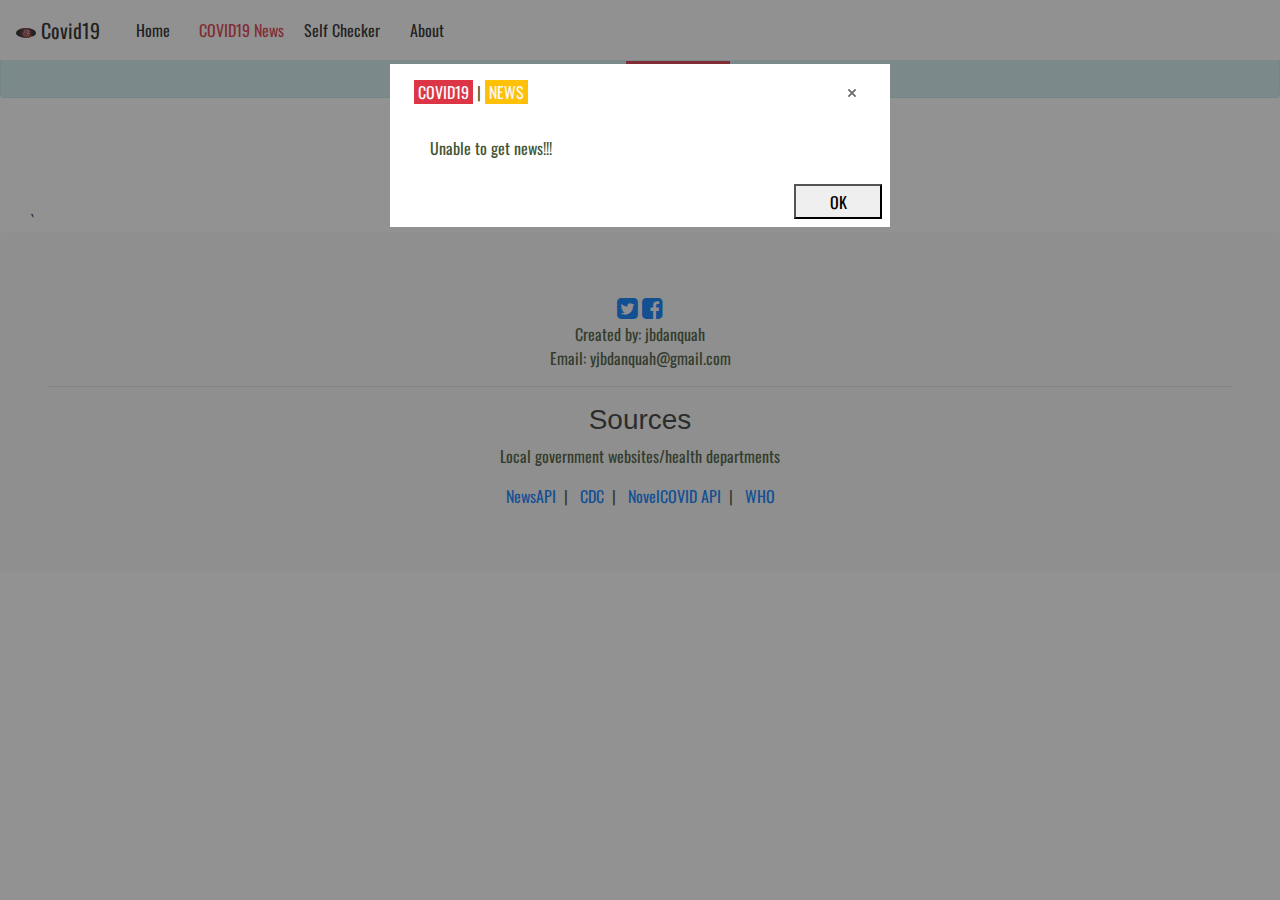
<file: news.html>
<!doctype html>
<html lang="en">

<head>
  <script async src="https://www.googletagmanager.com/gtag/js?id=UA-162779162-1"></script>
  <script>
    window.dataLayer = window.dataLayer || [];

    function gtag() {
      dataLayer.push(arguments);
    }
    gtag('js', new Date());

    gtag('config', 'UA-162779162-1');
  </script>
  <!-- Required meta tags -->
  <meta charset="utf-8">
  <meta name="viewport" content="width=device-width, initial-scale=1, shrink-to-fit=no">
  <meta http-equiv="Content-Security-Policy" content="upgrade-insecure-requests">

  <meta name="viewport" content="width=device-width, initial-scale=1.0">
  <meta http-equiv="X-UA-Compatible" content="ie=edge">

  <meta name="description"
    content="Live coronavirus dashboard tracker. See data, maps, social media trends, and learn about prevention measures." />
  <meta name="keywords"
    content="coronavirus, covid-19, tracker, dashboard, preperation, prevention, trends, statistics, data" />

  <meta property="og:type" content="website">
  <meta property="og:url" content="https://jbdanquah2.github.io/covid19">
  <meta property="og:title" content="COVID19 | Updates | News!">
  <meta property="og:description"
    content="Live coronavirus cases and news tracker. See data, maps, social media trends, and learn about prevention measures.">

  <meta name="twitter:title" content="COVID19 - Coronavirus Tracker">
  <meta name="twitter:description"
    content="Live coronavirus dashboard. See data, maps, social media trends, and learn about prevention measures.">

  <meta name="twitter:creator" content="@yjbdanquah">
  <meta name="twitter:card" content="summary_large_image" />


  <link rel="icon" href="img/favicon.ico" sizes="16x16" type="image/png">
  <!--  CSS -->
  <link rel="stylesheet" href="https://cdnjs.cloudflare.com/ajax/libs/font-awesome/4.7.0/css/font-awesome.min.css">
  <link rel="stylesheet" href="css/uikit.min.css">
  <link rel="stylesheet" href="css/bootstrap.min.css">
  <link rel="stylesheet" href="css/alertify.min.css">
  <link rel="stylesheet" href="css/style.css">

  <title>COVID19 | Updates | News!</title>
</head>

<body>
  <nav class="navbar navbar-expand-lg navbar-light table-light text-dark fixed-top mb-2">
    <a class="navbar-brand" href="index.html"><img src="img/2019-coronavirus.png" width="20" height="30" alt="">
      Covid19 </a>
    <button class="navbar-toggler border border-dark" type="button" data-toggle="collapse" data-target="#ncovid19"
      aria-controls="ncovid19" aria-expanded="false" aria-label="Toggle navigation">
      <span id="menu" class="navbar-toggler-icon"></span>
    </button>

    <div class="collapse navbar-collapse" id="ncovid19">
      <ul class="navbar-nav mr-auto mt-2 mt-lg-0">
        <li class="nav-item active">
          <a class="nav-link" href="index.html">Home <span class="sr-only">(current)</span></a>
        </li>
        <!-- <li class="nav-item active">
          <a onclick="notice()" id="usa" class="nav-link" href="#">US Cases <span class="sr-only">(current)</span></a>
        </li> -->
        <li class="nav-item active">
          <a id="newsLink" class="nav-link text-danger" href="news.html">
            <blink><span class="">COVID19</span> <span class="">News</span></blink>
          </a>
        </li>
        <li class="nav-item active">
          <a id="info" class="nav-link " href="self-checker.html">Self Checker</a>
        </li>
        <li class="nav-item active">
          <a id="info" class="nav-link " href="about.html">About</a>
        </li>
      </ul>
    </div>
    <!--	  <span class="mr-md-5 mr-sm-1" ><a class="text-danger" target="_blank" href="https://ko-fi.com/covidd19">Buy me coffee<i id="buyCoffee" class="fa fa-coffee" style="font-size:20px"></i></a></span>-->
  </nav>
  <div class="text-center alert alert-info mt-5 mb-1" role="alert">
    Stay home - <span class="bg-danger text-light pl-1 pr-1 pb-1">Stop the spread!</span>
  </div>
  <div id="newsHead" class="col-md-auto pt-2 text-light ">
    <center>

      <div class="container-fluid ">
        <h3 uk-scrollspy="cls: uk-animation-slide-left; repeat: true" class="mb-3 mt-5 text-center heading text-muted">
          TOP COVID19 NEWS</h3>
        <div class="card-group text-dark">
          <span id="news">`
          </span>
        </div>
      </div>
    </center>
  </div>
  <script src="js/script.js" type="text/javascript"></script>
  <script src="js/alertify.min.js"></script>
  <script src="js/uikit.min.js"></script>
  <script src="js/jquery-3.4.1.min.js"> </script>
  <script src="js/bootstrap.min.js"></script>
</body>
<footer class="jumbotron mb-0 bg-light">
  <center>
    <div class="container-fluid">
      <span><a target="_blank" href="https://twitter.com/yjbdanquah"><i class="fa fa-twitter-square"
            style="font-size:24px"></i></a></span>
      <span><a target="_blank" href="https://web.facebook.com/johndanquahboateng"><i class="fa fa-facebook-square"
            style="font-size:24px"></i></a></span><br>
      <span class="mb-0">Created by: jbdanquah</span><br>
      <p class="mt-0">Email: yjbdanquah@gmail.com</p>
      <hr>
      <h3>Sources</h3>
      <p>Local government websites/health departments</p>
      <a class="m-2" href="https://newsapi.org">NewsAPI</a>|
      <a class="m-2" href="https://www.cdc.gov/">CDC</a>|
      <a class="m-2" href="https://www.cdc.gov/">NovelCOVID API</a>|
      <a class="m-2" href="https://www.who.int/">WHO</a>

    </div>
  </center>

</footer>

</html>
</file>
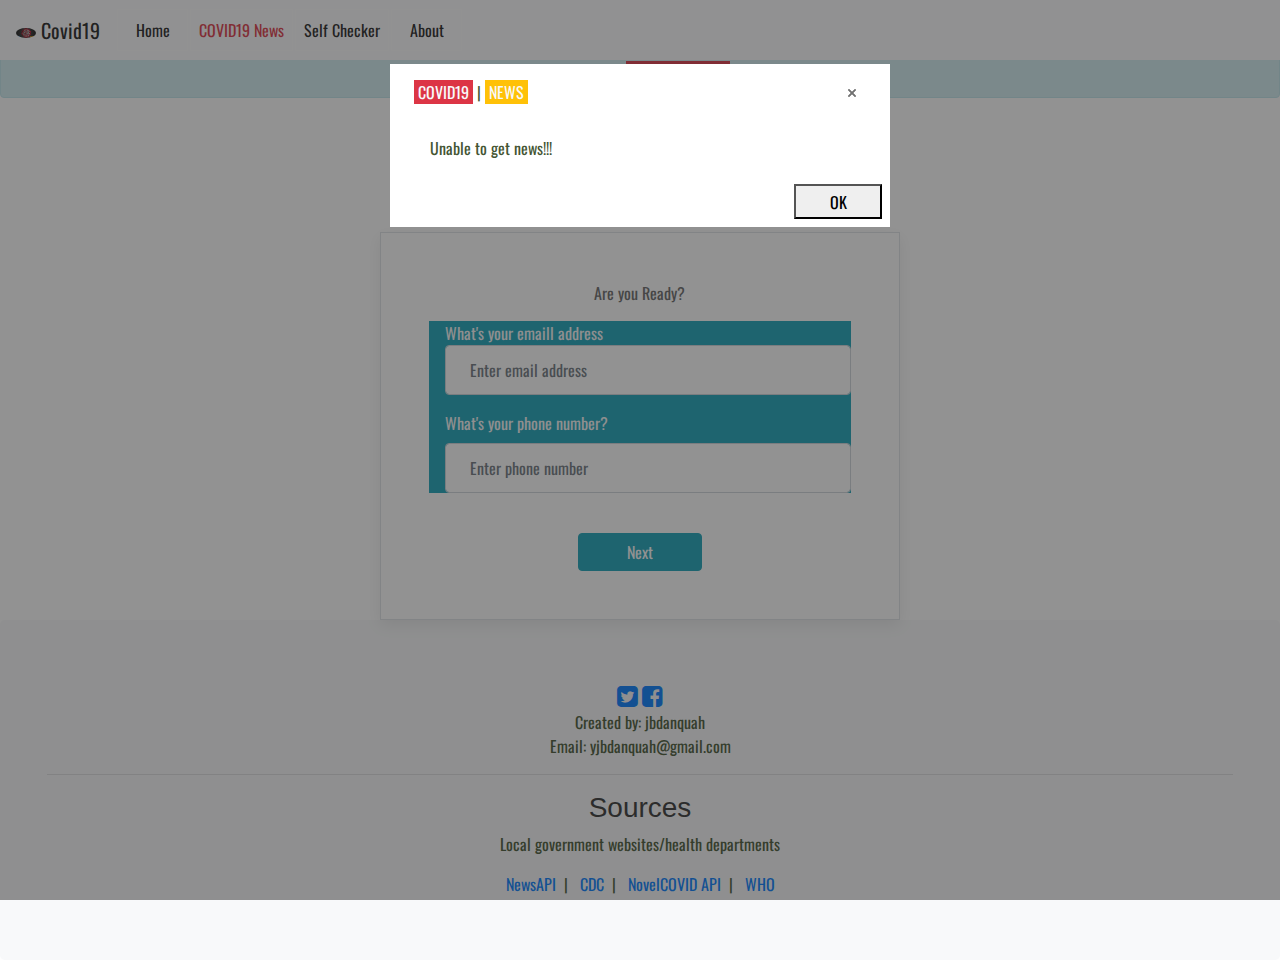
<file: self-checker.html>
<!doctype html>
<html lang="en">

<head>
	<script async src="https://www.googletagmanager.com/gtag/js?id=UA-162779162-1"></script>
	<script>
		window.dataLayer = window.dataLayer || [];

		function gtag() {
			dataLayer.push(arguments);
		}
		gtag('js', new Date());

		gtag('config', 'UA-162779162-1');
	</script>
	<!-- Required meta tags -->
	<meta charset="utf-8">
	<meta name="viewport" content="width=device-width, initial-scale=1, shrink-to-fit=no">
	<meta http-equiv="Content-Security-Policy" content="upgrade-insecure-requests">

	<meta name="viewport" content="width=device-width, initial-scale=1.0">
	<meta http-equiv="X-UA-Compatible" content="ie=edge">

	<meta name="description"
		content="Live coronavirus dashboard tracker. See data, maps, social media trends, and learn about prevention measures." />
	<meta name="keywords"
		content="coronavirus, covid-19, tracker, dashboard, preperation, prevention, trends, statistics, data" />

	<meta property="og:type" content="website">
	<meta property="og:url" content="https://jbdanquah2.github.io/covid19">
	<meta property="og:title" content="COVID19 | Updates | News!">
	<meta property="og:description"
		content="Live coronavirus cases and news tracker. See data, maps, social media trends, and learn about prevention measures.">

	<meta name="twitter:title" content="COVID19 - Coronavirus Tracker">
	<meta name="twitter:description"
		content="Live coronavirus dashboard. See data, maps, social media trends, and learn about prevention measures.">

	<meta name="twitter:creator" content="@yjbdanquah">
	<meta name="twitter:card" content="summary_large_image" />


	<link rel="icon" href="img/favicon.ico" sizes="16x16" type="image/png">
	<!--  CSS -->
	<link rel="stylesheet" href="https://cdnjs.cloudflare.com/ajax/libs/font-awesome/4.7.0/css/font-awesome.min.css">
	<link rel="stylesheet" href="css/uikit.min.css">
	<link rel="stylesheet" href="css/bootstrap.min.css">
	<link rel="stylesheet" href="css/alertify.min.css">
	<link rel="stylesheet" href="css/style.css">

	<title>COVID19 | Updates | News!</title>
</head>

<body>
	<nav class="navbar navbar-expand-lg navbar-light table-light text-dark fixed-top mb-2">
		<a class="navbar-brand" href="index.html"><img src="img/2019-coronavirus.png" width="20" height="30" alt="">
			Covid19 </a>
		<button class="navbar-toggler border border-dark" type="button" data-toggle="collapse" data-target="#ncovid19"
			aria-controls="ncovid19" aria-expanded="false" aria-label="Toggle navigation">
			<span id="menu" class="navbar-toggler-icon"></span>
		</button>

		<div class="collapse navbar-collapse" id="ncovid19">
			<ul class="navbar-nav mr-auto mt-2 mt-lg-0">
				<li class="nav-item active">
					<a class="nav-link" href="index.html">Home <span class="sr-only">(current)</span></a>
				</li>
				<li class="nav-item active">
					<a id="newsLink" class="nav-link text-danger" href="news.html">
						<blink><span class="">COVID19</span> <span class="">News</span></blink>
					</a>
				</li>
				<li class="nav-item active">
					<a id="info" class="nav-link " href="self-checker.html">Self Checker</a>
				</li>
				<li class="nav-item active">
					<a id="info" class="nav-link " href="about.html">About</a>
				</li>
			</ul>
		</div>
		<!--	  <span class="mr-md-5 mr-sm-1" ><a class="text-danger" target="_blank" href="https://ko-fi.com/covidd19">Buy me coffee<i id="buyCoffee" class="fa fa-coffee" style="font-size:20px"></i></a></span>-->
	</nav>
	<div class="text-center alert alert-info mt-5 mb-1" role="alert">
		Stay home - <span class="bg-danger text-light pl-1 pr-1 pb-1">Stop the spread!</span>
	</div>
	<div id="selfCheck" class="col-md-auto pt-2 text-light ">
		<center>
			<div class="container-fluid ">
				<h3 id="bot" uk-scrollspy="cls: uk-animation-slide-left; repeat: true"
					class="mb-3 mt-2 text-center heading text-muted">Hi, my name is nBot</h3>
				<div class="card-group text-dark d-flex justify-content-center">

					<div class="card">
						<div id="msg" class="card-body">
							I will help you check yourself if your have covid-19 or not!
						</div>
						<div class="row d-flex justify-content-center">

							<div
								class="col-md-5 col-sm-12 uk-card uk-card-default uk-card-body uk-animation-scale-up border p-5 aboutAbout">
								<p>Are you Ready?</p>
								<div class="gender text-left text-light bg-info pl-3">
									<div class="form-group">
										<label for="email" class="form-check-label">What's your emaill address</label>
										<input class="form-control p-4" id="email" name="email" type="email"
											placeholder="Enter email address">

									</div>
									<div class="form-group">
										<label for="phone" class="form-check-control">What's your phone number?</label>
										<input class="form-control p-4" id="phone" name="phone" type="text"
											placeholder="Enter phone number">

									</div>
								</div><br>
								<button onclick="move(this)" id="about" type="submit" value="next"
									class="btn btn-info pl-5 pr-5 About">Next</button>
							</div>


							<!-- about you -->
							<div id="aboutAbout"
								class="col-md-5 col-sm-12 uk-card uk-card-default uk-card-body uk-animation-scale-up border p-5 hide healthHealth">
								<h3>About You</h3><br>

								<label class="form-control mb-0" for="age">How old are you?</label>
								<select class="form-control bg-info text-light " name="age" id="age">
									<option disabled selected value="">Select Age</option>
									<option value="0-9">0-9 years</option>
									<option value="10-19">10-19 years</option>
									<option value="20-29">20-29 years</option>
									<option value="30-39">30-39 years</option>
									<option value="40-49">40-49 years</option>
									<option value="50-59">50-59 years</option>
									<option value="60-69">60-69 years</option>
									<option value="70-79">70-79 years</option>
									<option value="80+">80+ years</option>
								</select><br>
								<p>Please tell us your gender</p>
								<div class="gender text-left text-light bg-info pl-3">
									<div class="form-check">
										<input checked value="male" class="form-check-input" id="male" name="gender"
											type="radio">
										<label for="male" class="form-check-label">Male</label>
									</div>
									<div class="form-check">
										<input value="female" class="form-check-input" id="female" name="gender"
											type="radio">
										<label for="female" class="form-check-label">Female</label>
									</div>
								</div><br>

								<label class="form-control mb-0" for="region">Please tell us your region</label>
								<!--			          	<select class="form-control " >-->
								<input list="countries" name="country" required id="region"
									class="form-control bg-info text-light p-2" type="text"
									placeholder="Enter country eg: China">
								<datalist id="countries">
									<option value="Afghanistan" />
									<option value="Albania" />
									<option value="Algeria" />
									<option value="American Samoa" />
									<option value="Andorra" />
									<option value="Angola" />
									<option value="Anguilla" />
									<option value="Antarctica" />
									<option value="Antigua and Barbuda" />
									<option value="Argentina" />
									<option value="Armenia" />
									<option value="Aruba" />
									<option value="Australia" />
									<option value="Austria" />
									<option value="Azerbaijan" />
									<option value="Bahamas" />
									<option value="Bahrain" />
									<option value="Bangladesh" />
									<option value="Barbados" />
									<option value="Belarus" />
									<option value="Belgium" />
									<option value="Belize" />
									<option value="Benin" />
									<option value="Bermuda" />
									<option value="Bhutan" />
									<option value="Bolivia" />
									<option value="Bosnia and Herzegovina" />
									<option value="Botswana" />
									<option value="Bouvet Island" />
									<option value="Brazil" />
									<option value="British Indian Ocean Territory" />
									<option value="Brunei Darussalam" />
									<option value="Bulgaria" />
									<option value="Burkina Faso" />
									<option value="Burundi" />
									<option value="Cambodia" />
									<option value="Cameroon" />
									<option value="Canada" />
									<option value="Cape Verde" />
									<option value="Cayman Islands" />
									<option value="Central African Republic" />
									<option value="Chad" />
									<option value="Chile" />
									<option value="China" />
									<option value="Christmas Island" />
									<option value="Cocos (Keeling) Islands" />
									<option value="Colombia" />
									<option value="Comoros" />
									<option value="Congo" />
									<option value="Congo, The Democratic Republic of The" />
									<option value="Cook Islands" />
									<option value="Costa Rica" />
									<option value="Cote D'ivoire" />
									<option value="Croatia" />
									<option value="Cuba" />
									<option value="Cyprus" />
									<option value="Czech Republic" />
									<option value="Denmark" />
									<option value="Djibouti" />
									<option value="Dominica" />
									<option value="Dominican Republic" />
									<option value="Ecuador" />
									<option value="Egypt" />
									<option value="El Salvador" />
									<option value="Equatorial Guinea" />
									<option value="Eritrea" />
									<option value="Estonia" />
									<option value="Ethiopia" />
									<option value="Falkland Islands (Malvinas)" />
									<option value="Faroe Islands" />
									<option value="Fiji" />
									<option value="Finland" />
									<option value="France" />
									<option value="French Guiana" />
									<option value="French Polynesia" />
									<option value="French Southern Territories" />
									<option value="Gabon" />
									<option value="Gambia" />
									<option value="Georgia" />
									<option value="Germany" />
									<option value="Ghana" />
									<option value="Gibraltar" />
									<option value="Greece" />
									<option value="Greenland" />
									<option value="Grenada" />
									<option value="Guadeloupe" />
									<option value="Guam" />
									<option value="Guatemala" />
									<option value="Guinea" />
									<option value="Guinea-bissau" />
									<option value="Guyana" />
									<option value="Haiti" />
									<option value="Heard Island and Mcdonald Islands" />
									<option value="Holy See (Vatican City State)" />
									<option value="Honduras" />
									<option value="Hong Kong" />
									<option value="Hungary" />
									<option value="Iceland" />
									<option value="India" />
									<option value="Indonesia" />
									<option value="Iran, Islamic Republic of" />
									<option value="Iraq" />
									<option value="Ireland" />
									<option value="Israel" />
									<option value="Italy" />
									<option value="Jamaica" />
									<option value="Japan" />
									<option value="Jordan" />
									<option value="Kazakhstan" />
									<option value="Kenya" />
									<option value="Kiribati" />
									<option value="Korea, Democratic People's Republic of" />
									<option value="Korea, Republic of" />
									<option value="Kuwait" />
									<option value="Kyrgyzstan" />
									<option value="Lao People's Democratic Republic" />
									<option value="Latvia" />
									<option value="Lebanon" />
									<option value="Lesotho" />
									<option value="Liberia" />
									<option value="Libyan Arab Jamahiriya" />
									<option value="Liechtenstein" />
									<option value="Lithuania" />
									<option value="Luxembourg" />
									<option value="Macao" />
									<option value="Macedonia, The Former Yugoslav Republic of" />
									<option value="Madagascar" />
									<option value="Malawi" />
									<option value="Malaysia" />
									<option value="Maldives" />
									<option value="Mali" />
									<option value="Malta" />
									<option value="Marshall Islands" />
									<option value="Martinique" />
									<option value="Mauritania" />
									<option value="Mauritius" />
									<option value="Mayotte" />
									<option value="Mexico" />
									<option value="Micronesia, Federated States of" />
									<option value="Moldova, Republic of" />
									<option value="Monaco" />
									<option value="Mongolia" />
									<option value="Montserrat" />
									<option value="Morocco" />
									<option value="Mozambique" />
									<option value="Myanmar" />
									<option value="Namibia" />
									<option value="Nauru" />
									<option value="Nepal" />
									<option value="Netherlands" />
									<option value="Netherlands Antilles" />
									<option value="New Caledonia" />
									<option value="New Zealand" />
									<option value="Nicaragua" />
									<option value="Niger" />
									<option value="Nigeria" />
									<option value="Niue" />
									<option value="Norfolk Island" />
									<option value="Northern Mariana Islands" />
									<option value="Norway" />
									<option value="Oman" />
									<option value="Pakistan" />
									<option value="Palau" />
									<option value="Palestinian Territory, Occupied" />
									<option value="Panama" />
									<option value="Papua New Guinea" />
									<option value="Paraguay" />
									<option value="Peru" />
									<option value="Philippines" />
									<option value="Pitcairn" />
									<option value="Poland" />
									<option value="Portugal" />
									<option value="Puerto Rico" />
									<option value="Qatar" />
									<option value="Reunion" />
									<option value="Romania" />
									<option value="Russian Federation" />
									<option value="Rwanda" />
									<option value="Saint Helena" />
									<option value="Saint Kitts and Nevis" />
									<option value="Saint Lucia" />
									<option value="Saint Pierre and Miquelon" />
									<option value="Saint Vincent and The Grenadines" />
									<option value="Samoa" />
									<option value="San Marino" />
									<option value="Sao Tome and Principe" />
									<option value="Saudi Arabia" />
									<option value="Senegal" />
									<option value="Serbia and Montenegro" />
									<option value="Seychelles" />
									<option value="Sierra Leone" />
									<option value="Singapore" />
									<option value="Slovakia" />
									<option value="Slovenia" />
									<option value="Solomon Islands" />
									<option value="Somalia" />
									<option value="South Africa" />
									<option value="South Georgia and The South Sandwich Islands" />
									<option value="Spain" />
									<option value="Sri Lanka" />
									<option value="Sudan" />
									<option value="Suriname" />
									<option value="Svalbard and Jan Mayen" />
									<option value="Swaziland" />
									<option value="Sweden" />
									<option value="Switzerland" />
									<option value="Syrian Arab Republic" />
									<option value="Taiwan, Province of China" />
									<option value="Tajikistan" />
									<option value="Tanzania, United Republic of" />
									<option value="Thailand" />
									<option value="Timor-leste" />
									<option value="Togo" />
									<option value="Tokelau" />
									<option value="Tonga" />
									<option value="Trinidad and Tobago" />
									<option value="Tunisia" />
									<option value="Turkey" />
									<option value="Turkmenistan" />
									<option value="Turks and Caicos Islands" />
									<option value="Tuvalu" />
									<option value="Uganda" />
									<option value="Ukraine" />
									<option value="United Arab Emirates" />
									<option value="United Kingdom" />
									<option value="United States" />
									<option value="United States Minor Outlying Islands" />
									<option value="Uruguay" />
									<option value="Uzbekistan" />
									<option value="Vanuatu" />
									<option value="Venezuela" />
									<option value="Viet Nam" />
									<option value="Virgin Islands, British" />
									<option value="Virgin Islands, U.S" />
									<option value="Wallis and Futuna" />
									<option value="Western Sahara" />
									<option value="Yemen" />
									<option value="Zambia" />
									<option value="Zimbabwe" />
								</datalist>

								<!--			          	</select>-->
								<br>
								<p>Have you recently travelled abroad?</p>
								<div class="travel text-left text-light bg-info pl-3">
									<div class="form-check">
										<input checked name="travel" value="yes" class="form-check-input" id="travelYes"
											type="radio">
										<label for="travelYes" class="form-check-label">Yes</label>
									</div>
									<div class="form-check">
										<input name="travel" value="no" class="form-check-input" id="travelNo"
											type="radio">
										<label for="travelNo" class="form-check-label">No</label>
									</div>
								</div><br>
								<button onclick="move(this)" id="health" type="submit" value="next"
									class="btn btn-info pl-5 pr-5 Health">Next</button>

							</div>

							<!-- about your heath -->
							<div id="healthHealth"
								class="col-md-5 col-sm-12 uk-card uk-card-default uk-card-body uk-animation-scale-up border p-5 hide socialSocial">
								<h3>About Your Health</h3><br>

								<p>Do you smoke?</p>
								<div class="smoke text-left text-light bg-info pl-3">
									<div class="form-check">
										<input checked name="smoke" value="yes" class="form-check-input" id="smokeYes"
											type="radio">
										<label for="smokeYes" class="form-check-label">Yes</label>
									</div>
									<div class="form-check">
										<input name="smoke" value="no" class="form-check-input" id="smokeNo"
											type="radio">
										<label for="smokeNo" class="form-check-label">No</label>
									</div>
								</div><br>

								<p>Do you have any of the following diseases?</p>
								<ol class="text-left">
									<li>Lung disease</li>
									<li>Asthma</li>
									<li>Heart disease</li>
									<li>Diabetes</li>
									<li>Kidney diseases</li>
									<li>Cancer</li>
								</ol>

								<div class="disease text-left text-light bg-info pl-3">
									<div class="form-check">
										<input checked name="disease" value="yes" class="form-check-input"
											id="deseaseYes" type="radio">
										<label for="deseaseYes" class="form-check-label">Yes</label>
									</div>
									<div class="form-check">
										<input name="disease" value="no" class="form-check-input" id="deseaseNo"
											type="radio">
										<label for="deseaseNo" class="form-check-label">No</label>
									</div>
								</div><br>
								<button onclick="move(this)" id="social" type="submit" value="next"
									class="btn btn-info pl-5 pr-5 Social">Next</button>
							</div>

							<!-- social distancing -->
							<div id="socialSocial"
								class="col-md-5 col-sm-12 uk-card uk-card-default uk-card-body uk-animation-scale-up border p-5 hide symptomsSymptoms">
								<h3>Social Distancing</h3><br>
								<p>Have you had close contact with someone suspected of having or had COVID-19
									infection, such as family
									members, colleagues or others?</p>
								<div class="social text-left text-light bg-info pl-3">
									<div class="form-check">
										<input name="social" checked value="yes" class="form-check-input" id="socialYes"
											type="radio">
										<label for="socialYes" class="form-check-label">Yes</label>
									</div>
									<div class="form-check">
										<input name="social" value="no" class="form-check-input" id="socialNo"
											type="radio">
										<label for="socialNo" class="form-check-label">No</label>
									</div>
								</div><br>
								<button onclick="move(this)" id="symptoms" type="submit" value="next"
									class="btn btn-info pl-5 pr-5 Symptoms">Next</button>
							</div>

							<!-- check symptoms -->
							<div id="symptomsSymptoms"
								class="col-md-5 col-sm-12 uk-card uk-card-default uk-card-body uk-animation-scale-up border p-5 hide assessAssess1">
								<h3>Let's check your symptoms</h3><br>
								<p>Do you have a fever?</p>
								<div class="symptom text-left text-light bg-info pl-3">
									<div class="form-check">
										<input name="fever" checked value="yes" class="form-check-input" id="feverYes"
											type="radio">
										<label for="feverYes" class="form-check-label">Yes</label>
									</div>
									<div class="form-check">
										<input name="fever" value="no" class="form-check-input" id="feverNo"
											type="radio">
										<label for="feverNo" class="form-check-label">No</label>
									</div>
								</div><br>

								<p>Do you have cough - new or continuous?</p>
								<div class="cough text-left text-light bg-info pl-3">
									<div class="form-check">
										<input checked name="cough" value="yes" class="form-check-input" id="coughYes"
											type="radio">
										<label for="coughYes" class="form-check-label">Yes</label>
									</div>
									<div class="form-check">
										<input name="cough" value="no" class="form-check-input" id="coughNo"
											type="radio">
										<label for="coughNo" class="form-check-label">No</label>
									</div>
								</div><br>

								<p>Do you have shortness of breath?</p>
								<div class="breath text-left text-light bg-info pl-3">
									<div class="form-check">
										<input checked name="breath" value="yes" class="form-check-input" id="breathYes"
											type="radio">
										<label for="breathYes" class="form-check-label">Yes</label>
									</div>
									<div class="form-check">
										<input name="breath" value="no" class="form-check-input" id="breathNo"
											type="radio">
										<label for="breathNo" class="form-check-label">No</label>
									</div>
								</div><br>
								<p>Do you have loss of taste or smell?</p>
								<div class="smell text-left text-light bg-info pl-3">
									<div class="form-check">
										<input checked name="smell" value="yes" class="form-check-input" id="smellYes"
											type="radio">
										<label for="smellYes" class="form-check-label">Yes</label>
									</div>
									<div class="form-check">
										<input name="smell" value="no" class="form-check-input" id="smellNo"
											type="radio">
										<label for="smellNo" class="form-check-label">No</label>
									</div>
								</div><br>
								<label class="form-control mb-0" for="age">How long have you had the symptoms?</label>
								<select name="howLong" class="form-control bg-info text-light " id="howLong">
									<option disabled selected value="">Select how long</option>
									<option value="1">1 day</option>
									<option value="2">2 days</option>
									<option value="3">3 days</option>
									<option value="4">4 days</option>
									<option value="5">5 days</option>
									<option value="6">6 days</option>
									<option value="7">7 days</option>
									<option value="8">8 days</option>
									<option value="9">9 days</option>
									<option value="10">10 days</option>
									<option value="11">11 days</option>
									<option value="12">12 days</option>
									<option value="13">13 days</option>
									<option value="14">14 days</option>
								</select><br>
								<button onclick="move(this)" id="assess" type="submit" value="submit"
									class="btn btn-info pl-5 pr-5 Assess1 ">Submit</button>
								<input id="diagnos" hidden value="0" type="text">
							</div>

							<!-- Risk Assessment 1 -->
							<div id="assessAssess1"
								class="col-md-5 col-sm-12 uk-card uk-card-default uk-card-body uk-animation-scale-up border p-5 hide risk1Ass">
								<h3>Risk Assessment</h3><br>
								<h5 class="text-justify mb-4">Based on the symptoms reported, your current risk of
									having Covid-19 (Coronavirus) is High</h5>
								<p class="text-justify">Remain calm, quarantine/separate yourself from household ,
									friends and associates and contact Ghana Health Service helpline 112 for further
									advice.</p>
								<button onclick="move(this)" id="risk1" value="next"
									class="btn btn-info pl-5 pr-5 assess1">Next</button>
							</div>

							<!-- Risk Assessment 2 -->
							<div id="assessAssess2"
								class="col-md-5 uk-card uk-card-default uk-card-body uk-animation-scale-up col-sm-12 border p-5 hide">
								<h3>Risk Assessment</h3><br>
								<h5 class="mb-4">Based on the symptoms reported, your current risk of having Covid-19
									(Coronavirus) is <b>Medium</b></h5>
								<ul>
									<li>Please follow the general guidelines for prevention as advised by Ghana Health
										Service.</li>
									<li>Stay home, avoid crowds and contact with others.</li>
									<li>Wash your hands with soap and water before touching anything including your
										eyes, nose and mouth.</li>
									<li>Cover your mouth and nose when you cough or sneeze.</li>
									<li>Disinfect the objects and surfaces you touch.</li>
									<li>Please call GHS to get yourself tested for COVID-19</li>
								</ul>
								<button onclick="move(this)" id="risk2" value="next"
									class="btn btn-info pl-5 pr-5 assess2">Next</button>
							</div>

							<!-- End. Thanks you -->
							<div id="assessAssess"
								class="col-md-5 col-sm-12 uk-card uk-card-default uk-card-body uk-animation-scale-up border p-5 hide">
								<h3>Thank You</h3><br>
								<h5 class="text-justify mb-4">Thank you for your help to our health and care services to
									slow the COVID-19 outbreak.</h5>
								<p class="text-justify">Please check and report your symptoms again if you feel any
									different. Monitoring your health to stay safe during the COVID-19 pandemic is
									extremely important.</p><br>
								<a href="self-checker.html"><button type="submit" value=""
										class="btn btn-info pl-5 pr-5">Try again?</button></a>
								<!--			          	<button value="next" class="btn btn-info pl-5 pr-5 assess1">Next</button>-->
							</div>
						</div>
						<!--			          </div>-->
					</div>
					<!--              </center>	-->
					
					<!--			  </span>-->
				</div>
			</div>
		</center>
	</div>
	<script src="js/script.js" type="text/javascript"></script>
	<script src="js/alertify.min.js"></script>
	<script src="js/uikit.min.js"></script>
	<script src="js/jquery-3.4.1.min.js"> </script>
	<script src="js/bootstrap.min.js"></script>
</body>
<footer class="jumbotron mb-0 bg-light">
	<center>
		<div class="container-fluid">
			<span><a target="_blank" href="https://twitter.com/yjbdanquah"><i class="fa fa-twitter-square"
						style="font-size:24px"></i></a></span>
			<span><a target="_blank" href="https://web.facebook.com/johndanquahboateng"><i class="fa fa-facebook-square"
						style="font-size:24px"></i></a></span><br>
			<span class="mb-0">Created by: jbdanquah</span><br>
			<p class="mt-0">Email: yjbdanquah@gmail.com</p>
			<hr>
			<h3>Sources</h3>
			<p>Local government websites/health departments</p>
			<a class="m-2" href="https://newsapi.org">NewsAPI</a>|
			<a class="m-2" href="https://www.cdc.gov/">CDC</a>|
			<a class="m-2" href="https://www.cdc.gov/">NovelCOVID API</a>|
			<a class="m-2" href="https://www.who.int/">WHO</a>

		</div>
	</center>

</footer>

</html>
</file>
<file: css/style.css>
@import url('https://fonts.googleapis.com/css2?family=Oswald&display=swap');
@import url('https://fonts.googleapis.com/css2?family=Noto+Sans+JP&display=swap');

body {
  background-color: #fefefe;
  color: #453;
  /*    font-family: 'Noto Sans JP', sans-serif;*/
  font-family: 'Oswald', sans-serif;
  /*    font-family: "Helvetica Neue", Arial, sans-serif;*/
  height: 100%;
  overflow-x: hidden;
}

.navbar-toggler-icon {
  width: 20px !important;
  height: 20px !important;
}

.nav-item {
  min-width: 71px;
  text-align: center;
  color: #fefefe !important;
  margin: 1px;
  border: 1px solid #fefefe;
}

nav img {
  border-radius: 50%;
}

.navbar-light .navbar-toggler-icon:active {
  background-color: #333;
}

#menuButton:focus {
  border: #333;
}

@media screen and (max-width: 991px) {

  .navbar-light .navbar-toggler-icon:active {
    background-color: #333;
  }

  #ncovid19 ul li {
    border-radius: 20px;
    border: 1px solid #333;
  }

}


table {
  color: #353 !important;
}

.nation {
  text-decoration: underline;
}

#flag {
  width: 200px !important;
  height: 80px !important;
}

.hide {
  display: none;
}

#page-container {
  position: relative;
  min-height: 100vh;
}

#content-wrap {
  padding-bottom: 2.5rem;
}

#newsDiv {
  font-family: Verdana, arial, sans-serif;
  border-radius: 7%;
  overflow: hidden;
}

.heading {
  font-weight: 800;
}

.newsImg {
  border-radius: 10%;
  max-height: 300px;
  height: auto !important;

}

.card {
  border: none;
  width: 60%;
}


@media screen and (min-width: 702px) {
  #main {
    width: 500px !important;
  }
}

@media screen and (max-width: 700px) {
  .card {
    width: 100% !important;
  }



}

@keyframes blink {
  from {
    opacity: 1.0;
  }

  to {
    opacity: 0.3;
  }
}

table {
  font-size: 2em;
}

blink {
  animation-name: blink;
  -webkit-animation-name: blink;
  animation-iteration-count: infinite;
  -webkit-animation-iteration-count: infinite;
  animation-timing-function: cubic-bezier(1.0, 0, 0, 1.0);
  -webkit-animation-timing-function: cubic-bezier(1.0, 0, 0, 1.0);
  animation-duration: 1s;
  -webkit-animation-duration: 1s;
}

#buyCoffee {
  animation-name: blink;
  -webkit-animation-name: blink;
  animation-iteration-count: infinite;
  -webkit-animation-iteration-count: infinite;
  animation-timing-function: cubic-bezier(1.0, 0, 0, 1.0);
  -webkit-animation-timing-function: cubic-bezier(1.0, 0, 0, 1.0);
  animation-duration: 5s;
  -webkit-animation-duration: 5s;
}

#newsLink {
  text-decoration: none;
}


#myBtn {
  display: none;
  /* Hidden by default */
  position: fixed;
  /* Fixed/sticky position */
  bottom: 20px;
  /* Place the button at the bottom of the page */
  right: 30px;
  /* Place the button 30px from the right */
  z-index: 99;
  /* Make sure it does not overlap */
  border: none;
  /* Remove borders */
  outline: none;
  /* Remove outline */
  background-color: red;
  /* Set a background color */
  color: white;
  /* Text color */
  cursor: pointer;
  /* Add a mouse pointer on hover */
  padding: 15px;
  /* Some padding */
  border-radius: 10px;
  /* Rounded corners */
  font-size: 18px;
  /* Increase font size */
}

ul {
  text-align: left;

}

#footer {
  position: absolute;
  bottom: 0;
  width: 100%;
  height: 2.5rem;
  /* Footer height */
}
</file>
<file: css/alertify.min.css>
/**
 * alertifyjs 1.13.1 http://alertifyjs.com
 * AlertifyJS is a javascript framework for developing pretty browser dialogs and notifications.
 * Copyright 2019 Mohammad Younes <Mohammad@alertifyjs.com> (http://alertifyjs.com) 
 * Licensed under GPL 3 <https://opensource.org/licenses/gpl-3.0>*/
.alertify .ajs-dimmer{position:fixed;z-index:1981;top:0;right:0;bottom:0;left:0;padding:0;margin:0;background-color:#252525;opacity:.5}.alertify .ajs-modal{position:fixed;top:0;right:0;left:0;bottom:0;padding:0;overflow-y:auto;z-index:1981}.alertify .ajs-dialog{position:relative;margin:5% auto;min-height:110px;max-width:500px;padding:24px 24px 0 24px;outline:0;background-color:#fff}.alertify .ajs-dialog.ajs-capture:before{content:'';position:absolute;top:0;right:0;bottom:0;left:0;display:block;z-index:1}.alertify .ajs-reset{position:absolute!important;display:inline!important;width:0!important;height:0!important;opacity:0!important}.alertify .ajs-commands{position:absolute;right:4px;margin:-14px 24px 0 0;z-index:2}.alertify .ajs-commands button{display:none;width:10px;height:10px;margin-left:10px;padding:10px;border:0;background-color:transparent;background-repeat:no-repeat;background-position:center;cursor:pointer}.alertify .ajs-commands button.ajs-close{background-image:url([data-uri])}.alertify .ajs-commands button.ajs-maximize{background-image:url([data-uri])}.alertify .ajs-header{margin:-24px;margin-bottom:0;padding:16px 24px;background-color:#fff}.alertify .ajs-body{min-height:56px}.alertify .ajs-body .ajs-content{padding:16px 24px 16px 16px}.alertify .ajs-footer{padding:4px;margin-left:-24px;margin-right:-24px;min-height:43px;background-color:#fff}.alertify .ajs-footer .ajs-buttons.ajs-primary{text-align:right}.alertify .ajs-footer .ajs-buttons.ajs-primary .ajs-button{margin:4px}.alertify .ajs-footer .ajs-buttons.ajs-auxiliary{float:left;clear:none;text-align:left}.alertify .ajs-footer .ajs-buttons.ajs-auxiliary .ajs-button{margin:4px}.alertify .ajs-footer .ajs-buttons .ajs-button{min-width:88px;min-height:35px}.alertify .ajs-handle{position:absolute;display:none;width:10px;height:10px;right:0;bottom:0;z-index:1;background-image:url([data-uri]);-webkit-transform:scaleX(1);transform:scaleX(1);cursor:se-resize}.alertify.ajs-no-overflow .ajs-body .ajs-content{overflow:hidden!important}.alertify.ajs-no-padding.ajs-maximized .ajs-body .ajs-content{left:0;right:0;padding:0}.alertify.ajs-no-padding:not(.ajs-maximized) .ajs-body{margin-left:-24px;margin-right:-24px}.alertify.ajs-no-padding:not(.ajs-maximized) .ajs-body .ajs-content{padding:0}.alertify.ajs-no-padding.ajs-resizable .ajs-body .ajs-content{left:0;right:0}.alertify.ajs-maximizable .ajs-commands button.ajs-maximize,.alertify.ajs-maximizable .ajs-commands button.ajs-restore{display:inline-block}.alertify.ajs-closable .ajs-commands button.ajs-close{display:inline-block}.alertify.ajs-maximized .ajs-dialog{width:100%!important;height:100%!important;max-width:none!important;margin:0 auto!important;top:0!important;left:0!important}.alertify.ajs-maximized.ajs-modeless .ajs-modal{position:fixed!important;min-height:100%!important;max-height:none!important;margin:0!important}.alertify.ajs-maximized .ajs-commands button.ajs-maximize{background-image:url([data-uri])}.alertify.ajs-maximized .ajs-dialog,.alertify.ajs-resizable .ajs-dialog{padding:0}.alertify.ajs-maximized .ajs-commands,.alertify.ajs-resizable .ajs-commands{margin:14px 24px 0 0}.alertify.ajs-maximized .ajs-header,.alertify.ajs-resizable .ajs-header{position:absolute;top:0;left:0;right:0;margin:0;padding:16px 24px}.alertify.ajs-maximized .ajs-body,.alertify.ajs-resizable .ajs-body{min-height:224px;display:inline-block}.alertify.ajs-maximized .ajs-body .ajs-content,.alertify.ajs-resizable .ajs-body .ajs-content{position:absolute;top:50px;right:24px;bottom:50px;left:24px;overflow:auto}.alertify.ajs-maximized .ajs-footer,.alertify.ajs-resizable .ajs-footer{position:absolute;left:0;right:0;bottom:0;margin:0}.alertify.ajs-resizable:not(.ajs-maximized) .ajs-dialog{min-width:548px}.alertify.ajs-resizable:not(.ajs-maximized) .ajs-handle{display:block}.alertify.ajs-movable:not(.ajs-maximized) .ajs-header{cursor:move}.alertify.ajs-modeless .ajs-dimmer,.alertify.ajs-modeless .ajs-reset{display:none}.alertify.ajs-modeless .ajs-modal{overflow:visible;max-width:none;max-height:0}.alertify.ajs-modeless.ajs-pinnable .ajs-commands button.ajs-pin{display:inline-block;background-image:url([data-uri])}.alertify.ajs-modeless.ajs-unpinned .ajs-modal{position:absolute}.alertify.ajs-modeless.ajs-unpinned .ajs-commands button.ajs-pin{background-image:url([data-uri])}.alertify.ajs-modeless:not(.ajs-unpinned) .ajs-body{max-height:500px;overflow:auto}.alertify.ajs-basic .ajs-header{opacity:0}.alertify.ajs-basic .ajs-footer{visibility:hidden}.alertify.ajs-frameless .ajs-header{position:absolute;top:0;left:0;right:0;min-height:60px;margin:0;padding:0;opacity:0;z-index:1}.alertify.ajs-frameless .ajs-footer{display:none}.alertify.ajs-frameless .ajs-body .ajs-content{position:absolute;top:0;right:0;bottom:0;left:0}.alertify.ajs-frameless:not(.ajs-resizable) .ajs-dialog{padding-top:0}.alertify.ajs-frameless:not(.ajs-resizable) .ajs-dialog .ajs-commands{margin-top:0}.ajs-no-overflow{overflow:hidden!important;outline:0}.ajs-no-overflow.ajs-fixed{position:fixed;top:0;right:0;bottom:0;left:0;overflow-y:scroll!important}.ajs-no-selection,.ajs-no-selection *{-webkit-user-select:none;-moz-user-select:none;-ms-user-select:none;user-select:none}@media screen and (max-width:568px){.alertify .ajs-dialog{min-width:150px}.alertify:not(.ajs-maximized) .ajs-modal{padding:0 5%}.alertify:not(.ajs-maximized).ajs-resizable .ajs-dialog{min-width:initial;min-width:auto}}@-moz-document url-prefix(){.alertify button:focus{outline:1px dotted #3593d2}}.alertify .ajs-dimmer,.alertify .ajs-modal{-webkit-transform:translate3d(0,0,0);transform:translate3d(0,0,0);-webkit-transition-property:opacity,visibility;transition-property:opacity,visibility;-webkit-transition-timing-function:linear;transition-timing-function:linear;-webkit-transition-duration:250ms;transition-duration:250ms}.alertify.ajs-hidden .ajs-dimmer,.alertify.ajs-hidden .ajs-modal{visibility:hidden;opacity:0}.alertify.ajs-in:not(.ajs-hidden) .ajs-dialog{-webkit-animation-duration:.5s;animation-duration:.5s}.alertify.ajs-out.ajs-hidden .ajs-dialog{-webkit-animation-duration:250ms;animation-duration:250ms}.alertify .ajs-dialog.ajs-shake{-webkit-animation-name:ajs-shake;animation-name:ajs-shake;-webkit-animation-duration:.1s;animation-duration:.1s;-webkit-animation-fill-mode:both;animation-fill-mode:both}@-webkit-keyframes ajs-shake{0%,100%{-webkit-transform:translate3d(0,0,0);transform:translate3d(0,0,0)}10%,30%,50%,70%,90%{-webkit-transform:translate3d(-10px,0,0);transform:translate3d(-10px,0,0)}20%,40%,60%,80%{-webkit-transform:translate3d(10px,0,0);transform:translate3d(10px,0,0)}}@keyframes ajs-shake{0%,100%{-webkit-transform:translate3d(0,0,0);transform:translate3d(0,0,0)}10%,30%,50%,70%,90%{-webkit-transform:translate3d(-10px,0,0);transform:translate3d(-10px,0,0)}20%,40%,60%,80%{-webkit-transform:translate3d(10px,0,0);transform:translate3d(10px,0,0)}}.alertify.ajs-slide.ajs-in:not(.ajs-hidden) .ajs-dialog{-webkit-animation-name:ajs-slideIn;animation-name:ajs-slideIn;-webkit-animation-timing-function:cubic-bezier(.175,.885,.32,1.275);animation-timing-function:cubic-bezier(.175,.885,.32,1.275)}.alertify.ajs-slide.ajs-out.ajs-hidden .ajs-dialog{-webkit-animation-name:ajs-slideOut;animation-name:ajs-slideOut;-webkit-animation-timing-function:cubic-bezier(.6,-.28,.735,.045);animation-timing-function:cubic-bezier(.6,-.28,.735,.045)}.alertify.ajs-zoom.ajs-in:not(.ajs-hidden) .ajs-dialog{-webkit-animation-name:ajs-zoomIn;animation-name:ajs-zoomIn}.alertify.ajs-zoom.ajs-out.ajs-hidden .ajs-dialog{-webkit-animation-name:ajs-zoomOut;animation-name:ajs-zoomOut}.alertify.ajs-fade.ajs-in:not(.ajs-hidden) .ajs-dialog{-webkit-animation-name:ajs-fadeIn;animation-name:ajs-fadeIn}.alertify.ajs-fade.ajs-out.ajs-hidden .ajs-dialog{-webkit-animation-name:ajs-fadeOut;animation-name:ajs-fadeOut}.alertify.ajs-pulse.ajs-in:not(.ajs-hidden) .ajs-dialog{-webkit-animation-name:ajs-pulseIn;animation-name:ajs-pulseIn}.alertify.ajs-pulse.ajs-out.ajs-hidden .ajs-dialog{-webkit-animation-name:ajs-pulseOut;animation-name:ajs-pulseOut}.alertify.ajs-flipx.ajs-in:not(.ajs-hidden) .ajs-dialog{-webkit-animation-name:ajs-flipInX;animation-name:ajs-flipInX}.alertify.ajs-flipx.ajs-out.ajs-hidden .ajs-dialog{-webkit-animation-name:ajs-flipOutX;animation-name:ajs-flipOutX}.alertify.ajs-flipy.ajs-in:not(.ajs-hidden) .ajs-dialog{-webkit-animation-name:ajs-flipInY;animation-name:ajs-flipInY}.alertify.ajs-flipy.ajs-out.ajs-hidden .ajs-dialog{-webkit-animation-name:ajs-flipOutY;animation-name:ajs-flipOutY}@-webkit-keyframes ajs-pulseIn{0%,100%,20%,40%,60%,80%{-webkit-transition-timing-function:cubic-bezier(.215,.61,.355,1);transition-timing-function:cubic-bezier(.215,.61,.355,1)}0%{opacity:0;-webkit-transform:scale3d(.3,.3,.3);transform:scale3d(.3,.3,.3)}20%{-webkit-transform:scale3d(1.1,1.1,1.1);transform:scale3d(1.1,1.1,1.1)}40%{-webkit-transform:scale3d(.9,.9,.9);transform:scale3d(.9,.9,.9)}60%{opacity:1;-webkit-transform:scale3d(1.03,1.03,1.03);transform:scale3d(1.03,1.03,1.03)}80%{-webkit-transform:scale3d(.97,.97,.97);transform:scale3d(.97,.97,.97)}100%{opacity:1;-webkit-transform:scale3d(1,1,1);transform:scale3d(1,1,1)}}@keyframes ajs-pulseIn{0%,100%,20%,40%,60%,80%{-webkit-transition-timing-function:cubic-bezier(.215,.61,.355,1);transition-timing-function:cubic-bezier(.215,.61,.355,1)}0%{opacity:0;-webkit-transform:scale3d(.3,.3,.3);transform:scale3d(.3,.3,.3)}20%{-webkit-transform:scale3d(1.1,1.1,1.1);transform:scale3d(1.1,1.1,1.1)}40%{-webkit-transform:scale3d(.9,.9,.9);transform:scale3d(.9,.9,.9)}60%{opacity:1;-webkit-transform:scale3d(1.03,1.03,1.03);transform:scale3d(1.03,1.03,1.03)}80%{-webkit-transform:scale3d(.97,.97,.97);transform:scale3d(.97,.97,.97)}100%{opacity:1;-webkit-transform:scale3d(1,1,1);transform:scale3d(1,1,1)}}@-webkit-keyframes ajs-pulseOut{20%{-webkit-transform:scale3d(.9,.9,.9);transform:scale3d(.9,.9,.9)}50%,55%{opacity:1;-webkit-transform:scale3d(1.1,1.1,1.1);transform:scale3d(1.1,1.1,1.1)}100%{opacity:0;-webkit-transform:scale3d(.3,.3,.3);transform:scale3d(.3,.3,.3)}}@keyframes ajs-pulseOut{20%{-webkit-transform:scale3d(.9,.9,.9);transform:scale3d(.9,.9,.9)}50%,55%{opacity:1;-webkit-transform:scale3d(1.1,1.1,1.1);transform:scale3d(1.1,1.1,1.1)}100%{opacity:0;-webkit-transform:scale3d(.3,.3,.3);transform:scale3d(.3,.3,.3)}}@-webkit-keyframes ajs-zoomIn{0%{opacity:0;-webkit-transform:scale3d(.25,.25,.25);transform:scale3d(.25,.25,.25)}100%{opacity:1;-webkit-transform:scale3d(1,1,1);transform:scale3d(1,1,1)}}@keyframes ajs-zoomIn{0%{opacity:0;-webkit-transform:scale3d(.25,.25,.25);transform:scale3d(.25,.25,.25)}100%{opacity:1;-webkit-transform:scale3d(1,1,1);transform:scale3d(1,1,1)}}@-webkit-keyframes ajs-zoomOut{0%{opacity:1;-webkit-transform:scale3d(1,1,1);transform:scale3d(1,1,1)}100%{opacity:0;-webkit-transform:scale3d(.25,.25,.25);transform:scale3d(.25,.25,.25)}}@keyframes ajs-zoomOut{0%{opacity:1;-webkit-transform:scale3d(1,1,1);transform:scale3d(1,1,1)}100%{opacity:0;-webkit-transform:scale3d(.25,.25,.25);transform:scale3d(.25,.25,.25)}}@-webkit-keyframes ajs-fadeIn{0%{opacity:0}100%{opacity:1}}@keyframes ajs-fadeIn{0%{opacity:0}100%{opacity:1}}@-webkit-keyframes ajs-fadeOut{0%{opacity:1}100%{opacity:0}}@keyframes ajs-fadeOut{0%{opacity:1}100%{opacity:0}}@-webkit-keyframes ajs-flipInX{0%{-webkit-transform:perspective(400px) rotate3d(1,0,0,90deg);transform:perspective(400px) rotate3d(1,0,0,90deg);-webkit-transition-timing-function:ease-in;transition-timing-function:ease-in;opacity:0}40%{-webkit-transform:perspective(400px) rotate3d(1,0,0,-20deg);transform:perspective(400px) rotate3d(1,0,0,-20deg);-webkit-transition-timing-function:ease-in;transition-timing-function:ease-in}60%{-webkit-transform:perspective(400px) rotate3d(1,0,0,10deg);transform:perspective(400px) rotate3d(1,0,0,10deg);opacity:1}80%{-webkit-transform:perspective(400px) rotate3d(1,0,0,-5deg);transform:perspective(400px) rotate3d(1,0,0,-5deg)}100%{-webkit-transform:perspective(400px);transform:perspective(400px)}}@keyframes ajs-flipInX{0%{-webkit-transform:perspective(400px) rotate3d(1,0,0,90deg);transform:perspective(400px) rotate3d(1,0,0,90deg);-webkit-transition-timing-function:ease-in;transition-timing-function:ease-in;opacity:0}40%{-webkit-transform:perspective(400px) rotate3d(1,0,0,-20deg);transform:perspective(400px) rotate3d(1,0,0,-20deg);-webkit-transition-timing-function:ease-in;transition-timing-function:ease-in}60%{-webkit-transform:perspective(400px) rotate3d(1,0,0,10deg);transform:perspective(400px) rotate3d(1,0,0,10deg);opacity:1}80%{-webkit-transform:perspective(400px) rotate3d(1,0,0,-5deg);transform:perspective(400px) rotate3d(1,0,0,-5deg)}100%{-webkit-transform:perspective(400px);transform:perspective(400px)}}@-webkit-keyframes ajs-flipOutX{0%{-webkit-transform:perspective(400px);transform:perspective(400px)}30%{-webkit-transform:perspective(400px) rotate3d(1,0,0,-20deg);transform:perspective(400px) rotate3d(1,0,0,-20deg);opacity:1}100%{-webkit-transform:perspective(400px) rotate3d(1,0,0,90deg);transform:perspective(400px) rotate3d(1,0,0,90deg);opacity:0}}@keyframes ajs-flipOutX{0%{-webkit-transform:perspective(400px);transform:perspective(400px)}30%{-webkit-transform:perspective(400px) rotate3d(1,0,0,-20deg);transform:perspective(400px) rotate3d(1,0,0,-20deg);opacity:1}100%{-webkit-transform:perspective(400px) rotate3d(1,0,0,90deg);transform:perspective(400px) rotate3d(1,0,0,90deg);opacity:0}}@-webkit-keyframes ajs-flipInY{0%{-webkit-transform:perspective(400px) rotate3d(0,1,0,90deg);transform:perspective(400px) rotate3d(0,1,0,90deg);-webkit-transition-timing-function:ease-in;transition-timing-function:ease-in;opacity:0}40%{-webkit-transform:perspective(400px) rotate3d(0,1,0,-20deg);transform:perspective(400px) rotate3d(0,1,0,-20deg);-webkit-transition-timing-function:ease-in;transition-timing-function:ease-in}60%{-webkit-transform:perspective(400px) rotate3d(0,1,0,10deg);transform:perspective(400px) rotate3d(0,1,0,10deg);opacity:1}80%{-webkit-transform:perspective(400px) rotate3d(0,1,0,-5deg);transform:perspective(400px) rotate3d(0,1,0,-5deg)}100%{-webkit-transform:perspective(400px);transform:perspective(400px)}}@keyframes ajs-flipInY{0%{-webkit-transform:perspective(400px) rotate3d(0,1,0,90deg);transform:perspective(400px) rotate3d(0,1,0,90deg);-webkit-transition-timing-function:ease-in;transition-timing-function:ease-in;opacity:0}40%{-webkit-transform:perspective(400px) rotate3d(0,1,0,-20deg);transform:perspective(400px) rotate3d(0,1,0,-20deg);-webkit-transition-timing-function:ease-in;transition-timing-function:ease-in}60%{-webkit-transform:perspective(400px) rotate3d(0,1,0,10deg);transform:perspective(400px) rotate3d(0,1,0,10deg);opacity:1}80%{-webkit-transform:perspective(400px) rotate3d(0,1,0,-5deg);transform:perspective(400px) rotate3d(0,1,0,-5deg)}100%{-webkit-transform:perspective(400px);transform:perspective(400px)}}@-webkit-keyframes ajs-flipOutY{0%{-webkit-transform:perspective(400px);transform:perspective(400px)}30%{-webkit-transform:perspective(400px) rotate3d(0,1,0,-15deg);transform:perspective(400px) rotate3d(0,1,0,-15deg);opacity:1}100%{-webkit-transform:perspective(400px) rotate3d(0,1,0,90deg);transform:perspective(400px) rotate3d(0,1,0,90deg);opacity:0}}@keyframes ajs-flipOutY{0%{-webkit-transform:perspective(400px);transform:perspective(400px)}30%{-webkit-transform:perspective(400px) rotate3d(0,1,0,-15deg);transform:perspective(400px) rotate3d(0,1,0,-15deg);opacity:1}100%{-webkit-transform:perspective(400px) rotate3d(0,1,0,90deg);transform:perspective(400px) rotate3d(0,1,0,90deg);opacity:0}}@-webkit-keyframes ajs-slideIn{0%{margin-top:-100%}100%{margin-top:5%}}@keyframes ajs-slideIn{0%{margin-top:-100%}100%{margin-top:5%}}@-webkit-keyframes ajs-slideOut{0%{margin-top:5%}100%{margin-top:-100%}}@keyframes ajs-slideOut{0%{margin-top:5%}100%{margin-top:-100%}}.alertify-notifier{position:fixed;width:0;overflow:visible;z-index:1982;-webkit-transform:translate3d(0,0,0);transform:translate3d(0,0,0)}.alertify-notifier .ajs-message{position:relative;width:260px;max-height:0;padding:0;opacity:0;margin:0;-webkit-transform:translate3d(0,0,0);transform:translate3d(0,0,0);-webkit-transition-duration:250ms;transition-duration:250ms;-webkit-transition-timing-function:linear;transition-timing-function:linear}.alertify-notifier .ajs-message.ajs-visible{-webkit-transition-duration:.5s;transition-duration:.5s;-webkit-transition-timing-function:cubic-bezier(.175,.885,.32,1.275);transition-timing-function:cubic-bezier(.175,.885,.32,1.275);opacity:1;max-height:100%;padding:15px;margin-top:10px}.alertify-notifier .ajs-message.ajs-success{background:rgba(91,189,114,.95)}.alertify-notifier .ajs-message.ajs-error{background:rgba(217,92,92,.95)}.alertify-notifier .ajs-message.ajs-warning{background:rgba(252,248,215,.95)}.alertify-notifier .ajs-message .ajs-close{position:absolute;top:0;right:0;width:16px;height:16px;cursor:pointer;background-image:url([data-uri]);background-repeat:no-repeat;background-position:center center;background-color:rgba(0,0,0,.5);border-top-right-radius:2px}.alertify-notifier.ajs-top{top:10px}.alertify-notifier.ajs-bottom{bottom:10px}.alertify-notifier.ajs-right{right:10px}.alertify-notifier.ajs-right .ajs-message{right:-320px}.alertify-notifier.ajs-right .ajs-message.ajs-visible{right:290px}.alertify-notifier.ajs-left{left:10px}.alertify-notifier.ajs-left .ajs-message{left:-300px}.alertify-notifier.ajs-left .ajs-message.ajs-visible{left:0}.alertify-notifier.ajs-center{left:50%}.alertify-notifier.ajs-center .ajs-message{-webkit-transform:translateX(-50%);transform:translateX(-50%)}.alertify-notifier.ajs-center .ajs-message.ajs-visible{left:50%;-webkit-transition-timing-function:cubic-bezier(.57,.43,.1,.65);transition-timing-function:cubic-bezier(.57,.43,.1,.65)}.alertify-notifier.ajs-center.ajs-top .ajs-message{top:-300px}.alertify-notifier.ajs-center.ajs-top .ajs-message.ajs-visible{top:0}.alertify-notifier.ajs-center.ajs-bottom .ajs-message{bottom:-300px}.alertify-notifier.ajs-center.ajs-bottom .ajs-message.ajs-visible{bottom:0}.ajs-no-transition.alertify .ajs-dialog,.ajs-no-transition.alertify .ajs-dimmer,.ajs-no-transition.alertify .ajs-modal{-webkit-transition:none!important;transition:none!important;-webkit-animation:none!important;animation:none!important}.ajs-no-transition.alertify-notifier .ajs-message{-webkit-transition:none!important;transition:none!important;-webkit-animation:none!important;animation:none!important}@media (prefers-reduced-motion:reduce){.alertify .ajs-dialog,.alertify .ajs-dimmer,.alertify .ajs-modal{-webkit-transition:none!important;transition:none!important;-webkit-animation:none!important;animation:none!important}.alertify-notifier .ajs-message{-webkit-transition:none!important;transition:none!important;-webkit-animation:none!important;animation:none!important}}
</file>
